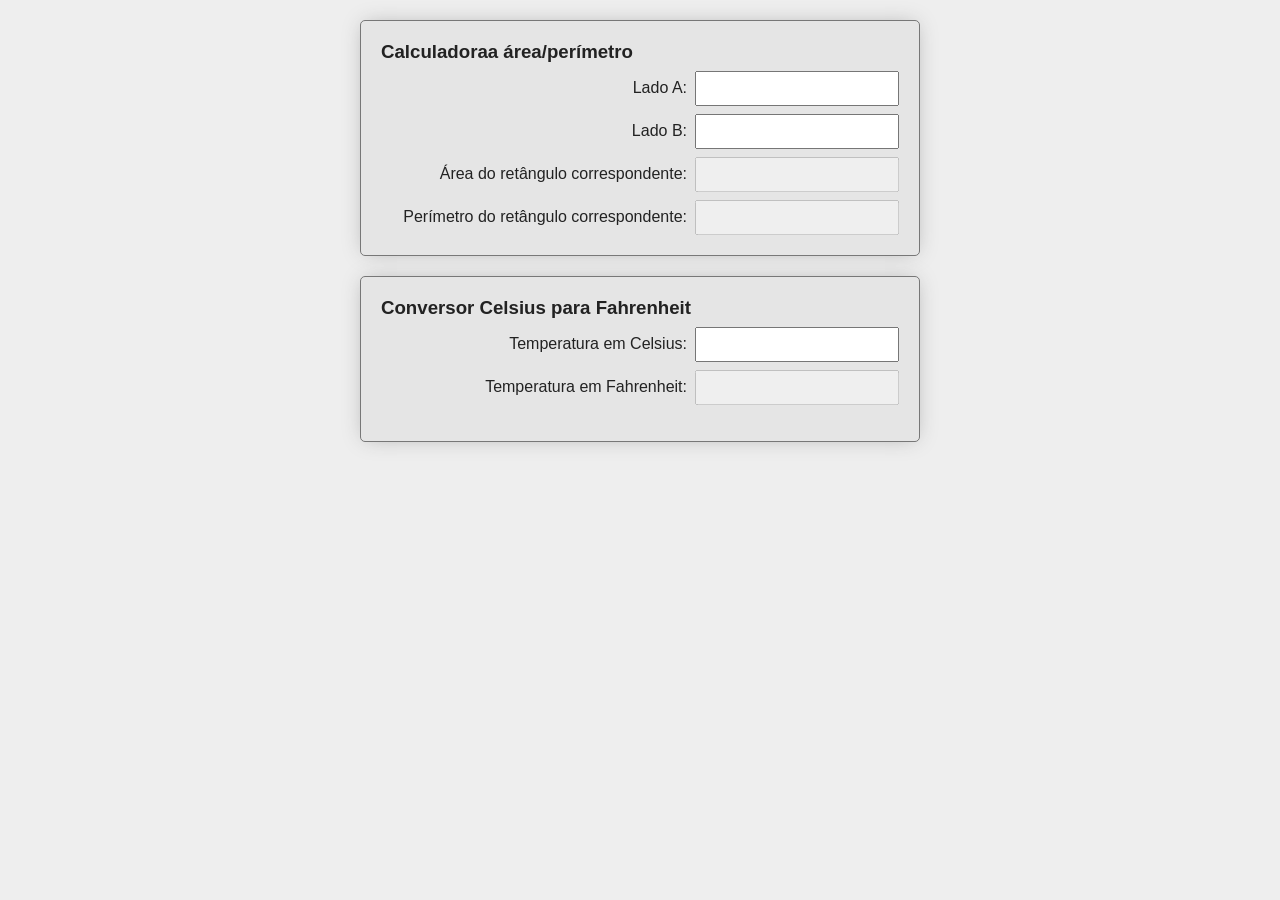
<file: exemplos/area-temp.html>
<!DOCTYPE html>
<html lang="pt-br">

<head>
    <meta charset="utf-8" />
    <meta name="viewport" content="width=device-width, initial-scale=1" />    
    <link rel="stylesheet" href="style.css" /> 
</head>

<body> 
    <div class="wrapper" id="ret-wrapper">
        <h1>Calculadoraa área/perímetro</h1>
        <label>Lado A:</label>
        <input type="number" id="entrada-lado-a" >
        <label >Lado B:</label>
        <input type="number" id="entrada-lado-b" >
        <label >Área do retângulo correspondente:</label>
        <input type="text" id="result-area"  disabled></input>
        <label >Perímetro do retângulo correspondente:</label>
        <input type="text" id="result-perim" disabled></input>
        <!-- <button class="calcula-btn" id="calcula-ret">Calcular</button> -->
    </div>

    <div class="wrapper" id="ftoc-wrapper">
        <h1>Conversor Celsius para Fahrenheit</h1>
        <label >Temperatura em Celsius:</label>
        <input type="number" id="entrada-tempc" >
        <label >Temperatura em Fahrenheit:</label>
        <input type="text" id="result-tempf" disabled>
        <!-- <button class="calcula-btn" id="calcula-tempf">Calcular</button> -->
    </div>

</body>
</html>
</file>
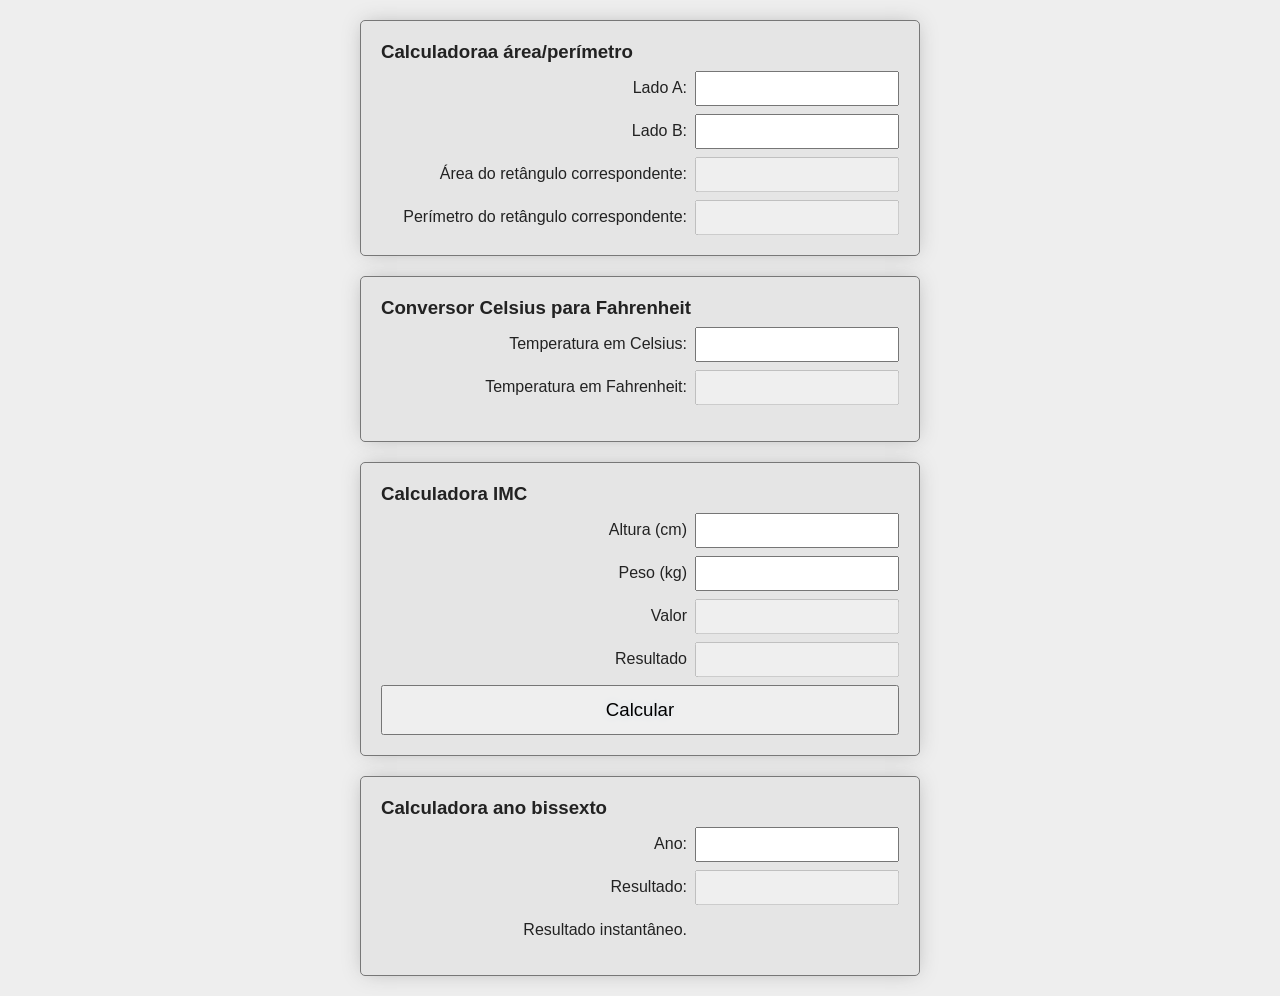
<file: exemplos/todas.html>
<!DOCTYPE html>
<html lang="pt-br">

<head>
    <meta charset="utf-8" />
    <meta name="viewport" content="width=device-width, initial-scale=1" />    
    <link rel="stylesheet" href="style.css" /> 
    <script src="scripts.js" defer></script>
</head>

<body> 
    <div class="wrapper" id="ret-wrapper">
        <h1>Calculadoraa área/perímetro</h1>
        <label>Lado A:</label>
        <input type="number" id="entrada-lado-a" >
        <label >Lado B:</label>
        <input type="number" id="entrada-lado-b" >
        <label >Área do retângulo correspondente:</label>
        <input type="text" id="result-area"  disabled></input>
        <label >Perímetro do retângulo correspondente:</label>
        <input type="text" id="result-perim" disabled></input>
        <!-- <button class="calcula-btn" id="calcula-ret">Calcular</button> -->
    </div>

    <div class="wrapper" id="ctof-wrapper">
        <h1>Conversor Celsius para Fahrenheit</h1>
        <label >Temperatura em Celsius:</label>
        <input type="number" id="entrada-tempc" >
        <label >Temperatura em Fahrenheit:</label>
        <input type="text" id="result-tempf" disabled>
        <!-- <button class="calcula-btn" id="calcula-tempf">Calcular</button> -->
    </div>

    <div class="wrapper" id="wrapper-3">
         <h1>Calculadora IMC</h1>

        <label for="altura">Altura (cm)</label>
        <input type="number" name="altura" id="altura">
        <label for="peso">Peso (kg)</label>
        <input type="number" name="peso" id="peso">

        <label for="valor-imc">Valor</label>
        <input type="text" name="valor-imc" id="valor-imc" disabled>

        <label for="resultado">Resultado</label>
        <input type="text" name="resultado" id="resultado" disabled>
        <button id="calcula-imc">Calcular</button>
    </div>

    <div class="wrapper" id="wrapper-4">
        <h1>Calculadora ano bissexto</h1>
        <label >Ano:</label>
        <input type="number" id="entrada-bis">
        <label >Resultado:</label>
        <input type="text" id="result-bis" disabled></input>
        <label >Resultado instantâneo.</label>
    </div>
</body>
</html>
</file>
<file: exemplos/style.css>
body {
	font-family: calibri, Arial, Helvetica, sans-serif;
	background-color: #eee;
	color: #222;
    min-width: 400px;
    max-width: 600px;
    margin: auto;
}

.wrapper  {
    display:grid;
    grid-template: repeat(5, min-content) / 3fr 2fr;
    gap: 8px; 
    padding: 20px;
    border: 1px solid #777;
    box-shadow: 0 0px 20px -5px #aaa;
    border-radius: 5px;
    margin: 20px;
    background: #e5e5e5;
}

.wrapper label {
	grid-column: 1 / 2;
	text-align: right;
	padding: 8px 0;
}

.wrapper input {
	grid-column: 2 / 3;
	padding: 8px;
}

h1 {
    grid-column: 1 / 3;
    font-size: 14pt;
    margin: 0;
}

button {
    grid-column: 1 / 3;
	font-size: 14pt;
	width: 100%;
	height: 50px;
	text-shadow: 0px 0px 8px #d9e0eb;
}
</file>
